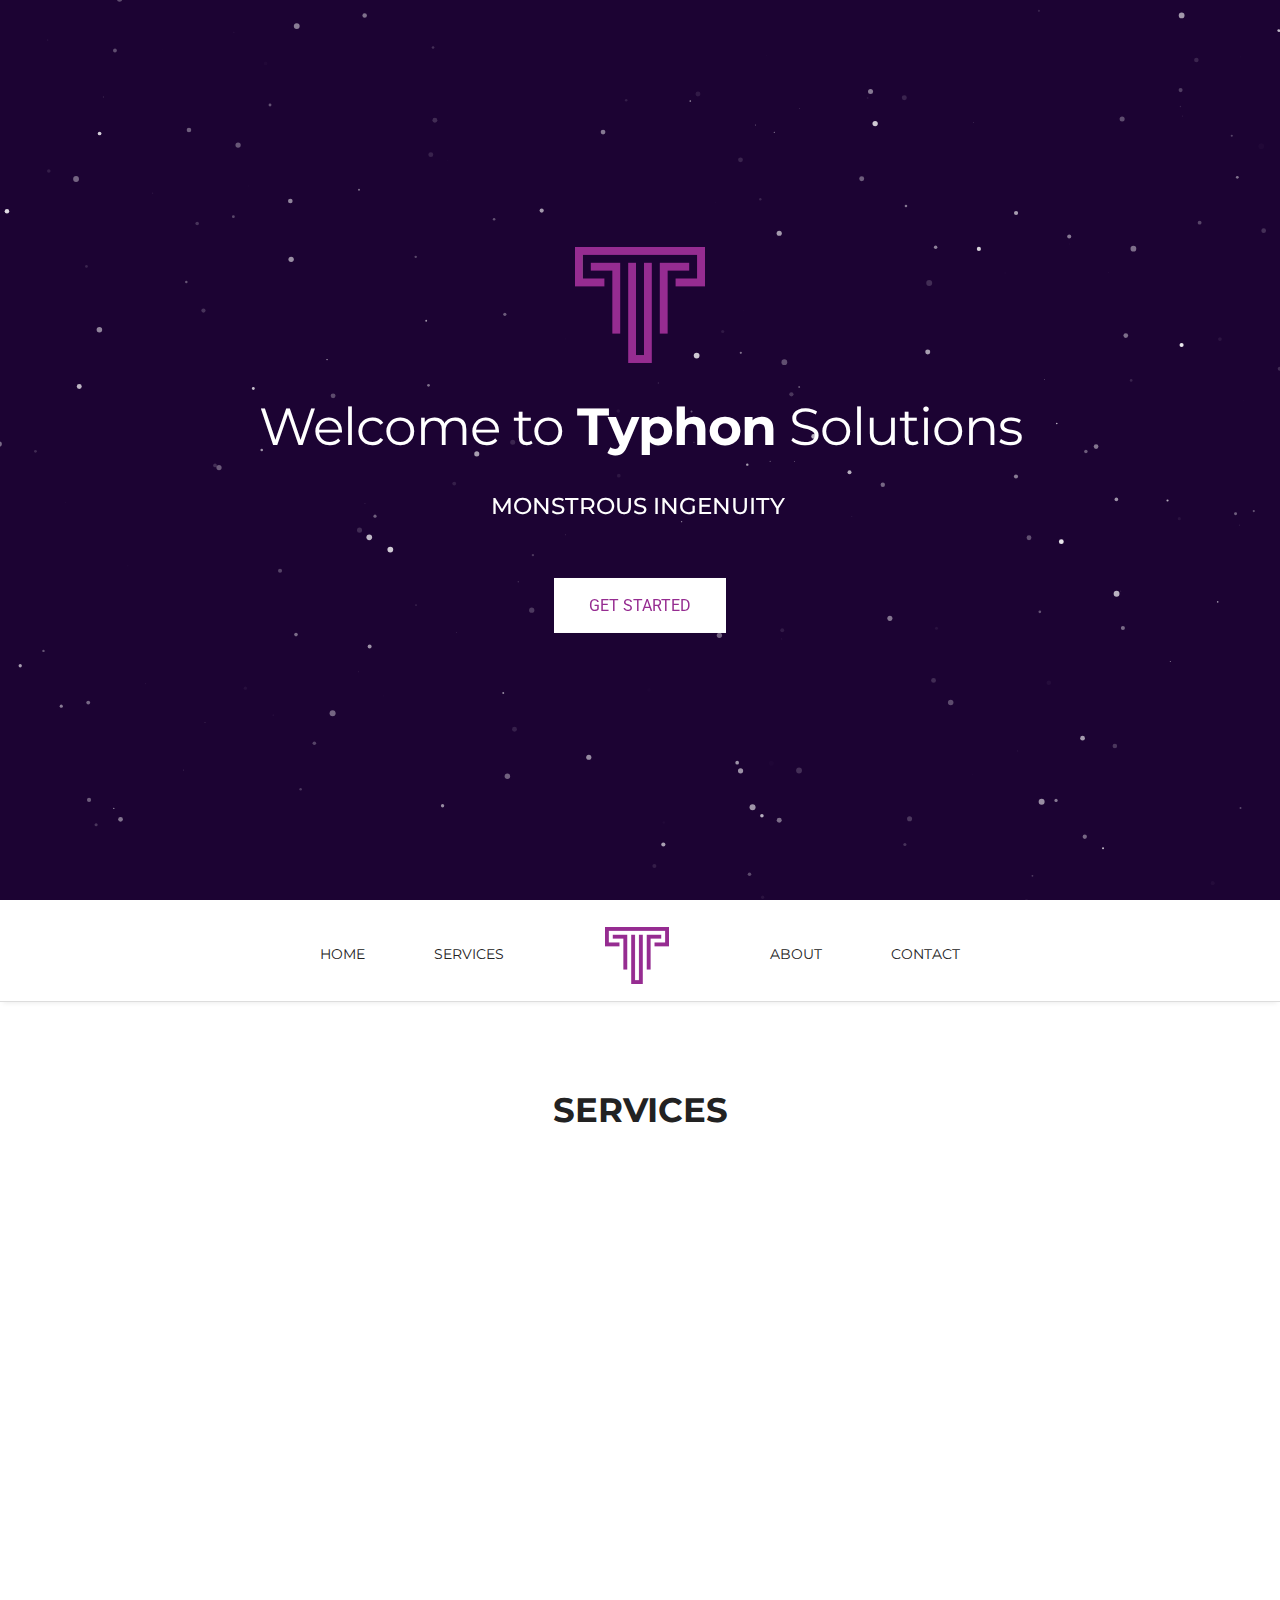
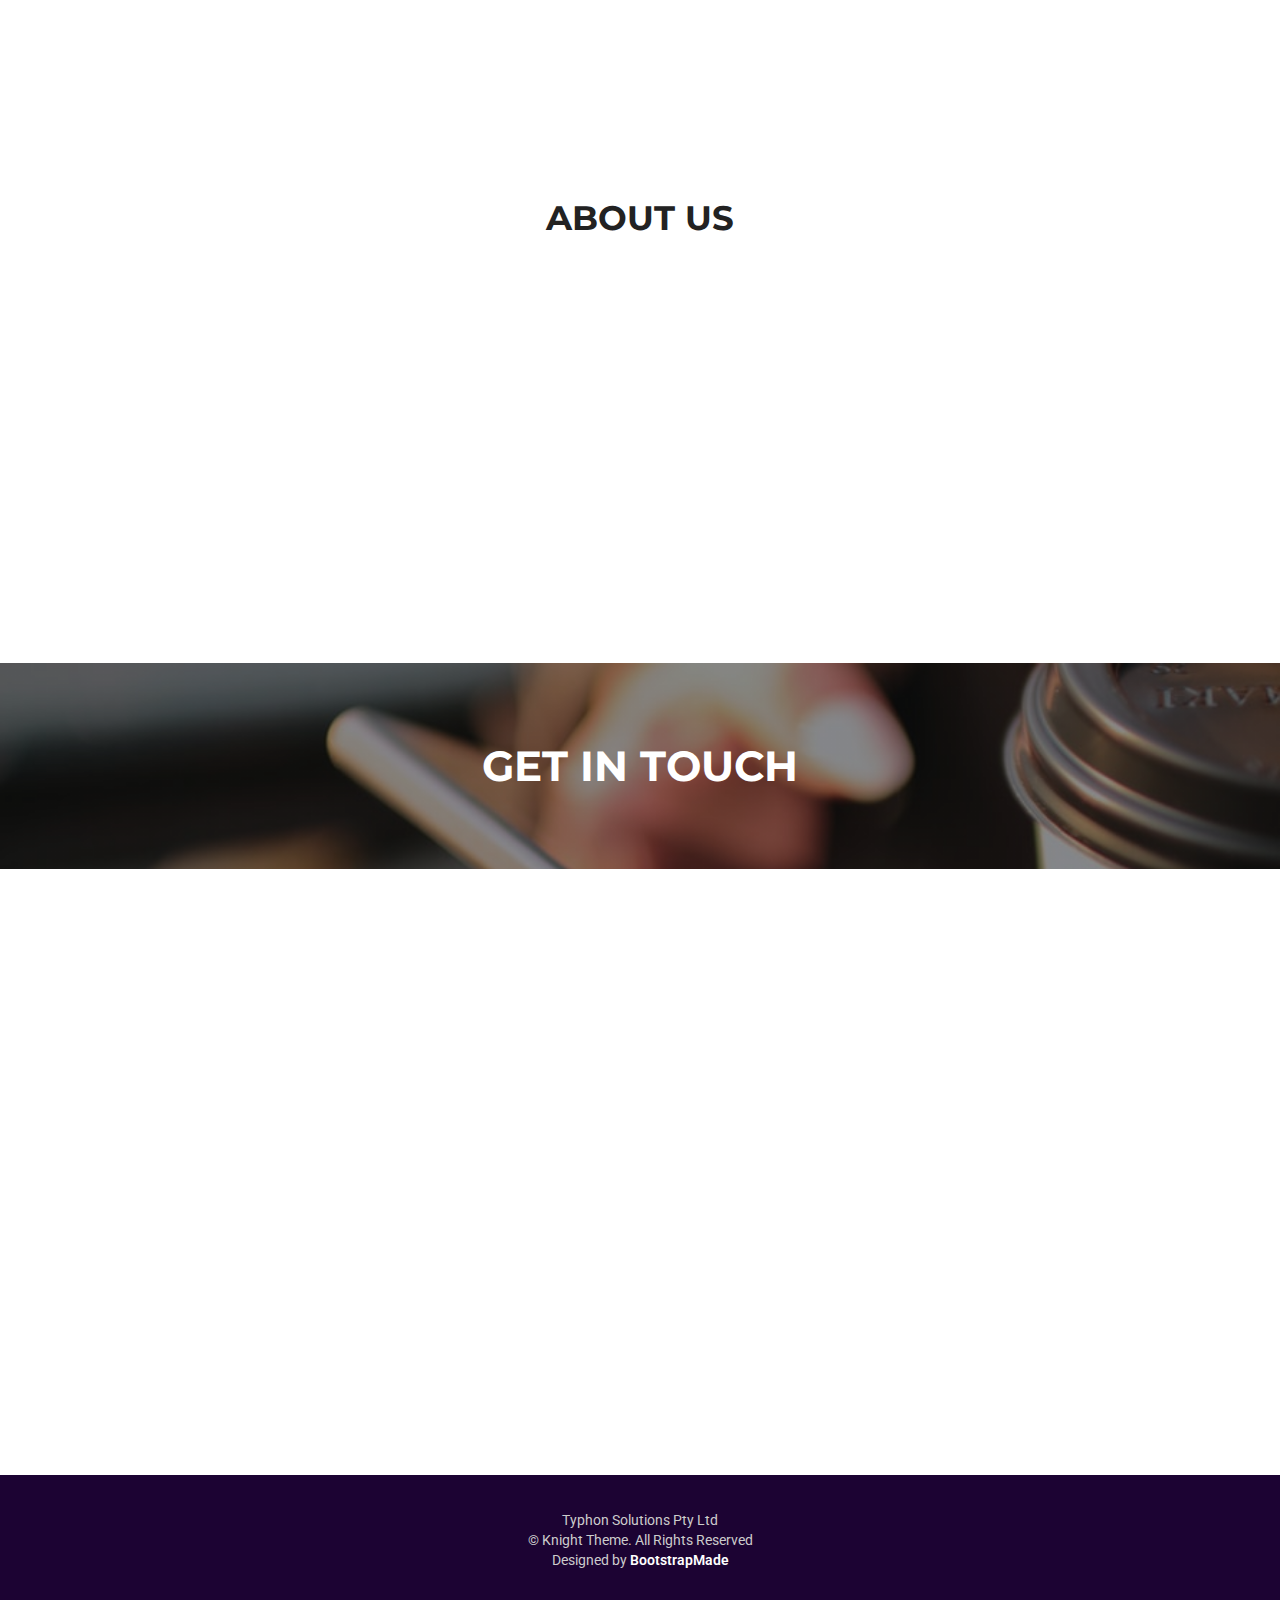
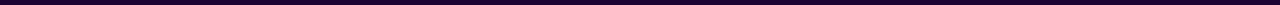
<file: index.html>
<!doctype html>
<html lang="en">
<head>
  <!-- meta -->
  <meta charset="utf-8">
  <meta http-equiv="X-UA-Compatible" content="IE=edge">
  <meta name="title" content="Typhon Solutions Pty Ltd">
  <meta name="description" content="Professional engineering and project management services in the fields of automatic control, electronic security, cloud infrastructure, middleware, communications, workflow integration, asset management and exploitation of big data. Queensland Australia.">
  <meta name="viewport" content="width=device-width, initial-scale=1.0, minimum-scale=1.0">
  <!-- title -->
  <title>Typhon Solutions</title>
  <!-- stylesheets, fonts, icons -->
  <link rel="shortcut icon" href="favicon.ico" type="image/x-icon">
  <link rel="icon" href="favicon.ico" type="image/x-icon">
  <link href="https://fonts.googleapis.com/css?family=Montserrat:400,700" rel="stylesheet">
  <link rel="stylesheet" href="https://fonts.googleapis.com/css?family=Roboto:regular,bold,italic,thin,light,bolditalic,black,medium&amp;lang=en">
  <link href="css/bootstrap.css" rel="stylesheet" type="text/css">
	<link href="css/style.css" rel="stylesheet" type="text/css">
	<link href="css/animate.css" rel="stylesheet" type="text/css">
</head>

<body>
	<header class="header" id="particles-js">
		<!--header-start-->
		<div class="header-overlay">
			<figure class="logo animated fadeInDown delay-07s">
				<a href="#"><img class="lazy" data-original="images/logo.png" alt="Hero Logo"></a>
			</figure>
      <h1 class="animated fadeInDown delay-07s">Welcome to <b>Typhon</b> Solutions</h1>
			<ul class="we-create animated fadeInUp delay-1s">
				<li>MONSTROUS INGENUITY</li>
			</ul>
			<a class="link animated fadeInUp delay-1s servicelink" href="#service">GET STARTED</a>
		</div>
	</header>
	<!--header-end-->

  <nav class="main-nav-outer" id="test">
		<!--main-nav-start-->
		<div class="container-fluid">
			<ul class="main-nav">
				<li><a href="#particles-js">Home</a></li>
				<li><a href="#service">Services</a></li>
				<li class="small-logo"><a href="#particles-js"><img src="images/logo-small.png" alt="Logo"></a></li>
				<li><a href="#about">About</a></li>
				<li><a href="#contact">Contact</a></li>
			</ul>
			<a class="res-nav_click" href="#"><i class="fa fa-bars"></i></a>
		</div>
	</nav>
	<!--main-nav-end-->

  <section class="main-section" id="service">
		<!--main-section-start-->
		<div class="container">
			<h2>SERVICES</h2>
			<div class="row">
				<div class="col-lg-6 col-sm-6 wow fadeInLeft delay-05s" style="margin-bottom: 32px">
					<div class="service-list">
						<div class="service-list-col2">
							<h3>CONSULTING ENGINEERS</h3>
							<p>We work with clients to develop high quality security, building automation and IoT solutions.</p>
						</div>
					</div>
					<div class="service-list">
						<div class="service-list-col2">
							<h3>INTEGRATORS</h3>
							<p>Expert integrators of building management systems and IoT platforms. We excel at complex and custom integrations.</p>
						</div>
					</div>
					<div class="service-list">
						<div class="service-list-col2">
							<h3>ADVANCED SERVICES</h3>
							<p>We connect operational technology with AI, analytics and third party services.</p>
						</div>
					</div>
					<div class="service-list">
						<div class="service-list-col2">
							<h3>ON-DEMAND HUMAN INTELLIGENCE</h3>
							<p>When AI isn’t enough, our scalable, cost-effective virtual assistant teams support our clients projects and services.</p>
						</div>
					</div>
				</div>
				<figure class="col-lg-6 col-sm-6  text-right wow fadeInUp delay-02s">
					<img class="lazy" data-original="images/services.jpg" alt="Services Image">
				</figure>

			</div>
		</div>
	</section>

	<section class="main-section" id="about">
		<!--main-section-start-->
		<div class="container">
			<h2>About Us</h2>
			<div class="row">
				<figure class="col-lg-6 col-sm-6 wow fadeInRight delay-02s" style="margin-bottom: 32px;">
					<img class="lazy" data-original="images/about-us.jpg" alt="About Us Image">
				</figure>
				<div class="col-lg-6 col-sm-6 wow fadeInLeft delay-05s">
					<p class="wow fadeInRight delay-02s animated padding-b">Typhon Solutions Pty Ltd is an Australian specialist in security, building automation and  IoT.</p>
					<br/>
					<p class="wow fadeInRight delay-02s animated padding-b">Based in Brisbane, we enhance traditional building management systems with security-focused, cloud and IoT technology. By connecting operational technology with services such as analytics, workflow management and AI, we enable our clients to exceed business outcomes.</p>
					<br/>
					<p class="wow fadeInRight delay-02s animated padding-b">For tedious tasks that are still too difficult to automate, such as data transcription, our on-demand, human intelligence service leverages labour arbitrage to meet our clients needs as a scalable and cost-effective option.</p>
				</div>
			</div>
		</div>
	</section>
	<!--main-section alabaster-end-->

  <section class="business-talking lazy">
		<!--business-talking-start-->
		<div class="container">
			<h2>Get in touch</h2>
		</div>
	</section>
	<!--business-talking-end-->
	<div class="container">
		<section class="main-section contact lazy" id="contact">

			<div class="row">
				<div class="col-lg-6 col-sm-7 wow fadeInLeft">
					<h3 class="text-center">Typhon Solutions Pty Ltd</h3>
					<div class="contact-info-box phone clearfix">
						<h3>ACN:</h3>
						<span>616 648 965</span>
					</div>
					<div class="contact-info-box address clearfix">
						<h3>Address:</h3>
						<span>12 Pomona St<br>Brighton Queensland 4017</span>
					</div>
					<div class="contact-info-box email clearfix">
						<h3>Email:</h3>
						<span><a href="mailto:clive@typhon.solutions" data-rel="external">clive@typhon.solutions</a></span>
					</div>
					<div class="contact-info-box phone clearfix">
						<h3>Phone:</h3>
						<span><a href="tel:+61401753661" data-rel="external">(+61) 0401 753 661</a></span>
					</div>
					<ul class="social-link">
						<li><a href="#"><i class="fa fa-google-plus"></i></a></li>
						<li><a href="https://github.com/Typhon-Solutions"><i class="fa fa-github"></i></a></li>
					</ul>
				</div>
				<div class="col-lg-6 col-sm-5 wow fadeInUp delay-05s">
					<div class="form">

						<div id="sendmessage">Your message has been sent. Thank you!</div>
						<div id="errormessage"></div>
						<form action="https://formspree.io/clive@typhon.solutions" method="post" role="form" class="contactForm">
							<div class="form-group">
								<input type="text" name="name" class="form-control input-text" id="name" placeholder="Name" data-rule="minlen:4" data-msg="Please enter at least 4 chars" />
								<div class="validation"></div>
							</div>
							<div class="form-group">
								<input type="email" class="form-control input-text" name="_replyto" id="email" placeholder="Email" data-rule="email" data-msg="Please enter a valid email" />
								<div class="validation"></div>
							</div>
							<div class="form-group">
								<textarea class="form-control input-text text-area" name="message" rows="5" data-rule="required" data-msg="Message" placeholder="Message"></textarea>
								<div class="validation"></div>
							</div>

							<div class="text-center"><button type="submit" class="input-btn">SUBMIT</button></div>
						</form>
					</div>
				</div>
			</div>
		</section>
	</div>
	<footer class="footer">
		<div class="container">
			<span class="copyright">Typhon Solutions Pty Ltd</span>
			<span class="copyright">&copy; Knight Theme. All Rights Reserved</span>
			<div class="credits">
				<!--
          All the links in the footer should remain intact.
          You can delete the links only if you purchased the pro version.
          Licensing information: https://bootstrapmade.com/license/
          Purchase the pro version with working PHP/AJAX contact form: https://bootstrapmade.com/buy/?theme=Knight
        -->
				Designed by <a href="https://bootstrapmade.com/">BootstrapMade</a>
			</div>
		</div>
	</footer>

  <!-- scripts -->
  <script type="text/javascript" src="js/jquery.1.8.3.min.js"></script>
	<script type="text/javascript" src="js/bootstrap.js"></script>
	<script type="text/javascript" src="js/jquery-scrolltofixed.js"></script>
	<script type="text/javascript" src="js/lib/lazyload/jquery.lazyload.min.js"></script>
	<script type="text/javascript" src="js/jquery.easing.1.3.js"></script>
	<script type="text/javascript" src="js/jquery.isotope.js"></script>
	<script type="text/javascript" src="js/lib/wow/wow.js"></script>
	<script type="text/javascript" src="js/classie.js"></script>
  <script type="text/javascript" src="js/lib/particles/particles.min.js"></script>
  <script type="text/javascript" src="js/lib/particles/app.js"></script>

	<script>
	window.ga=window.ga||function(){(ga.q=ga.q||[]).push(arguments)};ga.l=+new Date;
	ga('create', 'UA-89985736-2', 'auto');
	ga('send', 'pageview');
	</script>
	<script async src='https://www.google-analytics.com/analytics.js'></script>

  <script type="text/javascript">
		$(document).ready(function(e) {
			$("img.lazy").lazyload();
			$('#test').scrollToFixed();
			$('.res-nav_click').click(function() {
				$('.main-nav').slideToggle();
				return false

			});

		});
	</script>

	<script>
		wow = new WOW({
			animateClass: 'animated',
			offset: 100
		});
		wow.init();
	</script>


	<script type="text/javascript">
		$(window).load(function() {

			$('.main-nav li a, .servicelink').bind('click', function(event) {
				var $anchor = $(this);

				$('html, body').stop().animate({
					scrollTop: $($anchor.attr('href')).offset().top - 102
				}, 1500, 'easeInOutExpo');
				/*
				if you don't want to use the easing effects:
				$('html, body').stop().animate({
					scrollTop: $($anchor.attr('href')).offset().top
				}, 1000);
				*/
				if ($(window).width() < 768) {
					$('.main-nav').hide();
				}
				event.preventDefault();
			});
		})
	</script>

	<script type="text/javascript">
		$(window).load(function() {


			var $container = $('.portfolioContainer'),
				$body = $('body'),
				colW = 375,
				columns = null;


			$container.isotope({
				// disable window resizing
				resizable: true,
				masonry: {
					columnWidth: colW
				}
			});

			$(window).smartresize(function() {
				// check if columns has changed
				var currentColumns = Math.floor(($body.width() - 30) / colW);
				if (currentColumns !== columns) {
					// set new column count
					columns = currentColumns;
					// apply width to container manually, then trigger relayout
					$container.width(columns * colW)
						.isotope('reLayout');
				}

			}).smartresize(); // trigger resize to set container width
			$('.portfolioFilter a').click(function() {
				$('.portfolioFilter .current').removeClass('current');
				$(this).addClass('current');

				var selector = $(this).attr('data-filter');
				$container.isotope({

					filter: selector,
				});
				return false;
			});

		});
	</script>
</body>
</html>
</file>
<file: css/style.css>
/* CSS Document */

/* Float Elements
---------------------------------*/
.fl-lt {float:left;}
.fl-rt {float:right;}

/* Clear Floated Elements
---------------------------------*/
.clear {
  clear: both;
  display: block;
  overflow: hidden;
  visibility: hidden;
  width: 0;
  height: 0;
}

.clearfix:before,
.clearfix:after {
  content: '\0020';
  display: block;
  overflow: hidden;
  visibility: hidden;
  width: 0;
  height: 0;
}

.clearfix:after {
  clear: both;
}

.figure{ margin:0px;}

img{ max-width:100%;}

a, a:hover, a:active{ outline:0px !important}

@font-face {
  font-family: 'FontAwesome';
  src: url('../fonts/fontawesome-webfont.eot?v=4.1.0');
  src: url('../fonts/fontawesome-webfont.eot?#iefix&v=4.1.0') format('embedded-opentype'), url('../fonts/fontawesome-webfont.woff?v=4.1.0') format('woff'), url('../fonts/fontawesome-webfont.ttf?v=4.1.0') format('truetype'), url('../fonts/fontawesome-webfont.svg?v=4.1.0#fontawesomeregular') format('svg');
  font-weight: normal;
  font-style: normal;
}

/* Primary Styles
---------------------------------*/
body {
	background:#fff;
	font-family: 'Roboto', sans-serif;
	font-size:14px;
	font-weight:normal;
	color:#888888;
	margin:0;
}
h2{
	font-size:34px;
	color:#222222;
	font-family: 'Montserrat', sans-serif;
	font-weight:700;
	margin: 0 0 60px 0;
	text-align:center;
	text-transform:uppercase;
}
h3{
	font-family: 'Montserrat', sans-serif;
	color:#222222;
	font-size:16px;
	margin:0 0 5px 0;
	text-transform:uppercase;
	font-weight:400;
}
h6{
	font-size:16px;
	color:#888888;
	font-family: 'Montserrat', sans-serif;
	font-weight:400;
	text-align:center;
	margin:0 0 60px 0;
}
p{
	line-height:24px;
	margin:0;
}

/* Hero
---------------------------------*/
#particles-js {
    width: 100%;
    height: 100vh;
    background-color: #1C0333;
    background-size: cover;
    background-position: 50% 50%;
    background-repeat: no-repeat;
}

.logo{
	width:130px;
	margin:0 auto 35px;
}

.header h1{
	font-family: 'Montserrat',sans-serif;
	font-size:52px;
	font-weight:400;
	letter-spacing: -1px;
	margin:0 0 22px 0 ;
	color:#fff;
}

.header .header-overlay {
    position: absolute;
    display: block;
    top: 50%;
    left: 50%;
    width: 100%;
    text-align: center;
    transform: translate(-50%,-50%);
}

.we-create{
	padding:0;
	margin:35px 0 55px;
}
.wp-pic{
	margin-bottom:20px;
}
.we-create li{
	display:inline-block;
	font-family: 'Montserrat',sans-serif;
	font-size:23px;
	color: #fff;
	text-transform: uppercase;
	font-weight: 500;
	margin:0 5px 0 0;
}
.we-create li:first-child{
	  background:none;
}

.link{
	padding:15px 35px;
	background-color: #fff;
	color:#962C91 !important;
	font-size:16px;
	font-weight:400;
	font-family: 'Roboto', sans-serif;
	display:inline-block;
	text-transform:uppercase;
    text-decoration: none;
	line-height:25px;
	margin-bottom:20px;
	transition:all 0.3s ease-in-out;
	-moz-transition:all 0.3s ease-in-out;
	-webkit-transition:all 0.3s ease-in-out;
}

.link:hover {
	text-decoration:none;
	color:#1C0333 !important;
	background:#fff;
}

.link:active, .link:focus {
	background: #962C91;
	text-decoration:none;
	color:#fff !important;
}

/* NAVIGATION
---------------------------------*/

.main-nav-outer{
	padding:0px;
	border-bottom:1px solid #dddddd;
	box-shadow:0 4px 5px -3px #ececec;
	position:relative;
	background:#fff;
}
.main-nav{
	text-align:center;
	margin:10px 0 0px;
	padding:0;
	list-style:none;
}
.main-nav li{
	display:inline;
	margin:0 1px;
}
.main-nav li a{
	display:inline-block;
	color:#222222;
	text-transform:uppercase;
	font-family: 'Montserrat', sans-serif;
	text-decoration: none;
	line-height:20px;
	margin:17px 32px;
	transition:all 0.3s ease-in-out;
	-moz-transition:all 0.3s ease-in-out;
	-webkit-transition:all 0.3s ease-in-out;
}

.main-nav li a:hover{
	text-decoration:none;
	color: #962C91;
}

.small-logo{
	padding:0 32px;
}

.main-section{
	padding:90px 0 110px;
}

/* Services
---------------------------------*/

.service-list{
	padding:0 0 0 0;
	font-size:14px;
	margin-bottom:40px;
}
.service-list-col1{
	float:left;
	width:60px;
}
.service-list-col1 i{
	font-style:normal;
	font-size:38px;
	display:block;
	color:#1C0333;
	font-family: 'FontAwesome';
	line-height:38px;
}
.service-list-col2{
	overflow:hidden;
}


/* Featured Work
---------------------------------*/

.main-section.about {
    padding: 90px 0 100px;
}
.featured-work{
	font-size:15px;
}
.featured-work h2{
	text-align:center;
}
.featured-work p.padding-b{
	padding-top: 4px;
	padding-bottom:8px;
}
.featured-box-col1{
	width:60px;
	float:left;
}


/* Talk Business
---------------------------------*/
.business-talking{
	background: linear-gradient(
                     rgba(20,20,20, .5),
                     rgba(20,20,20, .5)),
                     url(../images/engineered-solutions-smartphone-contact.jpg) top center no-repeat;
	background-color: rgba(0, 0, 0, 0.7);
	background-size:cover;
	padding:60px 0 10px;
	text-align:center;
}
.business-talking h2{
	font-family: 'Montserrat', sans-serif;
	font-weight:700;
	padding:0;
	margin:20px 0 70px;
	text-transform:uppercase;
	font-size:42px;
	color:#fff;
}


/* Contact
---------------------------------*/
.main-section.contact{
	padding:90px 0 100px;
}

.contact-info-box{
	font-size:15px;
	margin: 0 0 14px 68px;
	padding-left:0;
}
.contact h3 {
	font-size: 18px;
	margin-bottom: 20px;
}

.contact a{
	display:inline-block;
	color:#962C91;
	font-family: 'Roboto', sans-serif;
	text-decoration: none;
	line-height:20px;
	transition:all 0.3s ease-in-out;
	-moz-transition:all 0.3s ease-in-out;
	-webkit-transition:all 0.3s ease-in-out;
}

.contact a:hover{
	text-decoration:none;
	color: #1C0333;
}

.contact-info-box h3{
	font-size: 15px;
	font-weight:400;
	float:left;
	width:130px;
	margin-right:12px;
	line-height:28px;
    text-transform: uppercase !important;
}
.contact-info-box h3 i{
	font-style:normal;
	font-size:18px;
	color:#222222;
	font-family: 'FontAwesome';
	font-weight:normal;
	margin-right:7px;
}
.contact-info-box span{
	line-height:28px;
	display:block;
	overflow:hidden;
}
.social-link{
	padding:35px 0;
	margin:0 0 0 68px;
	display:block;
	overflow:hidden;
	list-style:none;
}
.social-link li{
	float:left;
	margin-right:8px;
}
.social-link li a{
	display:block;
	width:50px;
	height:50px;
	text-align:center;
	line-height:50px;
	font-size:25px;
	color:#fff;
	background:#222222;
	border-radius:50%;
	transition:all 0.3s ease-in-out;
}
.social-link li a:hover, .social-link li a:focus{
	text-decoration:none;
	background-color: #fff !important;
}

.form{
	margin:0 66px 0 30px;
}
.input-text{
	padding:15px 16px;
	border:1px solid #ccc;
	width:100%;
	height:50px;
	display:block;
	border-radius:4px;
	font-size:15px;
	color:#aaa;
	font-family: 'Open Sans', sans-serif;
	margin:0 0 15px 0;
	transition:all 0.3s ease-in-out;
	-moz-transition:all 0.3s ease-in-out;
	-webkit-transition:all 0.3s ease-in-out;
}
.input-text:focus {
	border: 1px solid #7cc576;
	outline:0;
	-webkit-box-shadow: inset 0 1px 1px rgba(0, 0, 0, 0.075), 0 0 8px rgba(124, 197, 118, 0.3);
	-moz-box-shadow: inset 0 1px 1px rgba(0, 0, 0, 0.075), 0 0 8px rgba(124, 197, 118, 0.3);
	box-shadow: inset 0 1px 1px rgba(0, 0, 0, 0.075), 0 0 8px rgba(124, 197, 118, 0.3);
}

.input-text.text-area{
	height:165px;
	resize:none;
	overflow:auto;
}
.input-btn{
	width:175px;
	height:50px;
	background:#1C0333;
	border-radius:4px;
	color:#ffffff;
	font-size:14px;
	text-transform:uppercase;
	font-family: 'Montserrat', sans-serif;
	font-weight:400;
	border:0px;
	transition:all 0.3s ease-in-out;
	-moz-transition:all 0.3s ease-in-out;
	-webkit-transition:all 0.3s ease-in-out;
}

.input-btn:hover{
	background: #111;
	color: #fff;
}

.validation {
    color: red;
    display:none;
    margin: 0 0 20px;
    font-weight:400;
    font-size:13px;
}

#sendmessage {
    color: #1C0333;
    border:1px solid #1C0333;
    display:none;
    text-align:center;
    padding:15px;
    font-weight:600;
    margin-bottom:15px;
}

#errormessage {
    color: red;
    display:none;
    border:1px solid red;
    text-align:center;
    padding:15px;
    font-weight:600;
    margin-bottom:15px;
}

#sendmessage.show, #errormessage.show, .show {
	display:block;
}

/* Footer
---------------------------------*/

.footer{
	background-color: #1C0333;
	padding:35px 0 35px;
}

.copyright, .credits{
	color:#cccccc;
	font-size:14px;
	display:block;
	text-align:center;
}
.copyright a, .credits a{
	color:#fff;
	font-weight:600;
	text-decoration: none;
	transition:all 0.3s ease-in-out;
	-moz-transition:all 0.3s ease-in-out;
	-webkit-transition:all 0.3s ease-in-out;
}

.copyright a:hover, .credits a:hover {
	color: #fff;
}

.res-nav_click {
	line-height:38px;
	font-family: Montserrat;
	font-size:38px;
	text-decoration: none !important;
	color:#777777;
	font-style:normal;
	display:none;
	width:42px;
	height:27px;
	margin:20px auto;
	transition:all 0.3s ease-in-out;
	-moz-transition:all 0.3s ease-in-out;
	-webkit-transition:all 0.3s ease-in-out;
}

.res-nav_click:hover, .res-nav_click:active, .res-nav_click:focus {
	color: #1C0333 !important;
}

.portfolioContainer{
	max-width: 1140px;
}


/* Animation Timers
---------------------------------*/
.delay-02s {
	animation-delay: 0.2s;
	-webkit-animation-delay: 0.2s;
}
.delay-03s {
	animation-delay: 0.3s;
	-webkit-animation-delay: 0.3s;
}
.delay-04s {
	animation-delay: 0.4s;
	-webkit-animation-delay: 0.4s;
}

.delay-05s {
	animation-delay: 0.5s;
	-webkit-animation-delay: 0.5s;
}
.delay-06s {
	animation-delay: 0.6s;
	-webkit-animation-delay: 0.6s;
}

.delay-07s {
	animation-delay: 0.7s;
	-webkit-animation-delay: 0.7s;
}
.delay-08s {
	animation-delay: 0.8s;
	-webkit-animation-delay: 0.8s;
}

.delay-09s {
	animation-delay: 0.9s;
	-webkit-animation-delay: 0.9s;
}
.delay-1s {
	animation-delay: 1s;
	-webkit-animation-delay: 1s;
}
.delay-12s {
	animation-delay: 1.2s;
	-webkit-animation-delay: 1.2s;
}

/* ==========================================================================
   Media Queries
   ========================================================================== */


@media only screen and (min-width: 992px) {
	/****Ipad Landscape 1024 Container 970 ****/

	.service-list{ margin-bottom:30px;}
	.c-logo-part ul li{ margin:0 15px;}
	.form{ margin:0 0 0 20px}
	.main-nav{ display:block !important; }
	/*.portfolioContainer{ width:800px; margin:0px auto !important; } */

}

@media only screen and (min-width: 768px) and (max-width: 991px) {
	/****Ipad Portrait 768 Container 750 ****/
	body{ font-size:13px;}
	p{ line-height:20px ;}
	.header h1{ font-size:46px;}
	.main-nav ul li a{ padding:14px;}
	.small-logo{ padding:0 20px;}
	h2{ font-size:30px}
	h6{ font-size:16px;}
	h3{ font-size:15px;}
	.service-list{ margin-bottom:20px; font-size:15px;}
	.featured-work p.padding-b{ padding-bottom:15px;}
	.main-section{ padding:70px 0;}
	.c-logo-part ul li{ margin:0 1%; float:left; width:18%;}
	.c-logo-part ul li a{ display:block;}
	.c-logo-part ul li a img{ display:block;}
	.form{ margin:0;}
	.contact-info-box{ margin:0 ;}
	.social-link{ margin:0;}

	.main-nav{ display:block !important; }
	.main-nav li a{ padding:8px 15px;}
	/*.portfolioContainer{ width:750px; margin:0px auto !important; }
	.Portfolio-box{ height:250px;}*/



}

@media only screen and (max-width: 767px) {
	/****Mobile Landscape 480 Container 100% ****/
	body{ font-size:12px;}
	h2{ font-size:26px;}
	h3{ font-size:14px;}
	h6{ font-size:16px; margin-bottom:40px;}
	p{ line-height:18px;}
	figure {text-align: center !important;}
	.service-list{ font-size:12px; margin-bottom:20px;}
	.we-create li{ font-size:13px; padding:0 0 0 8px}
	.header h1{ font-size:28px;}
	.header{ padding:60px 0;}
	.main-section{ padding:60px 0 70px;}
	.main-nav{ display:none; position:absolute; left:0; width:100%; top:68px; margin:0 auto; float: none; background:#fff; z-index: 99; border-top: 1px solid #eee;}
	.main-nav li{ display:block;}
	.main-nav li.small-logo{ display:none;}
	.main-nav li a{ display:block; padding:12px 32px; margin: 4px 0; border-bottom: 1px solid #f3f3f3;;}
	.main-nav li a:hover{color:#7cc576}
	.team-leader-box{ max-width:307px; width:auto; float:none; margin:0 auto;	}
	.team-leader-box:nth-of-type(3n){ margin:0 auto}
	.res-nav_click{ display:block;}
	.featured-work{ font-size:12px; margin-top:30px;}
	.featured-box{ font-size:12px;}
	.featured-box p{ line-height:18px; }
	.c-logo-part ul a{ margin-bottom:5px;}
	.main-section.team{ padding:60px 0 50px;}
	.business-talking h2{ font-size:36px;}
	.contact-info-box{ margin:0 0 12px 30px; font-size:12px;}
	.contact-info-box span{ line-height:18px;}
	.contact-info-box.phone span, .contact-info-box.email span { padding-top: 6px;}
	.social-link{ margin-left:30px;}
	.form{ margin:0 30px;}
	.copyright{ font-size:12px;}
	.business-talking a{ padding:10px 25px; font-size:14px;}
	.main-section.contact{ padding:60px 0 70px}
	.client-part-haead{ font-size:20px; line-height:30px;}
	.link{ font-size:14px; padding:10px 25px;}
	.logo{ width:100px;}
	.main-section.contact{ background-size:contain;}
	.Portfolio-nav li a{ padding:5px 16px;}
	.Portfolio-nav li{ display:block;}
	/*.isotope-item img{ width:300px; left:50%; margin-left:-100px;}
	.isotope-item{ width:300px; margin:0px auto;}
	.isotope{ width:400px; margin:0px auto;}
	.Portfolio-box{}
	.portfolioContainer{ width:350px; margin:0px auto !important; } */


}

@media only screen and (max-width: 479px) {
	/****Mobile Portrait 320 ****/
	.contact-info-box{ margin-left:0px;}
	.header{ padding:40px;}
	.social-link{ margin-left:0px;}
	.form{ margin:0}
	.c-logo-part ul li{ display:block;}
	.Portfolio-box{  max-width:300px !important; width:96.4% !important; margin:0 !important}
	.Portfolio-box img { max-width:100%;}
	.portfolioContainer{ width:280px !important; margin:0 auto !important }

}

/*!
 *  Font Awesome 4.7.0 by @davegandy - http://fontawesome.io - @fontawesome
 *  License - http://fontawesome.io/license (Font: SIL OFL 1.1, CSS: MIT License)
 */
/* FONT PATH
 * -------------------------- */
@font-face {
  font-family: 'FontAwesome';
  src: url('../fonts/fontawesome-webfont.eot?v=4.7.0');
  src: url('../fonts/fontawesome-webfont.eot?#iefix&v=4.7.0') format('embedded-opentype'), url('../fonts/fontawesome-webfont.woff2?v=4.7.0') format('woff2'), url('../fonts/fontawesome-webfont.woff?v=4.7.0') format('woff'), url('../fonts/fontawesome-webfont.ttf?v=4.7.0') format('truetype'), url('../fonts/fontawesome-webfont.svg?v=4.7.0#fontawesomeregular') format('svg');
  font-weight: normal;
  font-style: normal;
}
.fa {
  display: inline-block;
  font: normal normal normal 14px/1 FontAwesome;
  font-size: inherit;
  text-rendering: auto;
  -webkit-font-smoothing: antialiased;
  -moz-osx-font-smoothing: grayscale;
}

.fa-github:before {
  content: "\f09b";
}

.fa-bars:before {
  content: "\f0c9";
}
.fa-google-plus-circle:before,
.fa-google-plus-official:before {
  content: "\f2b3";
}
.sr-only {
  position: absolute;
  width: 1px;
  height: 1px;
  padding: 0;
  margin: -1px;
  overflow: hidden;
  clip: rect(0, 0, 0, 0);
  border: 0;
}
.sr-only-focusable:active,
.sr-only-focusable:focus {
  position: static;
  width: auto;
  height: auto;
  margin: 0;
  overflow: visible;
  clip: auto;
}
</file>
